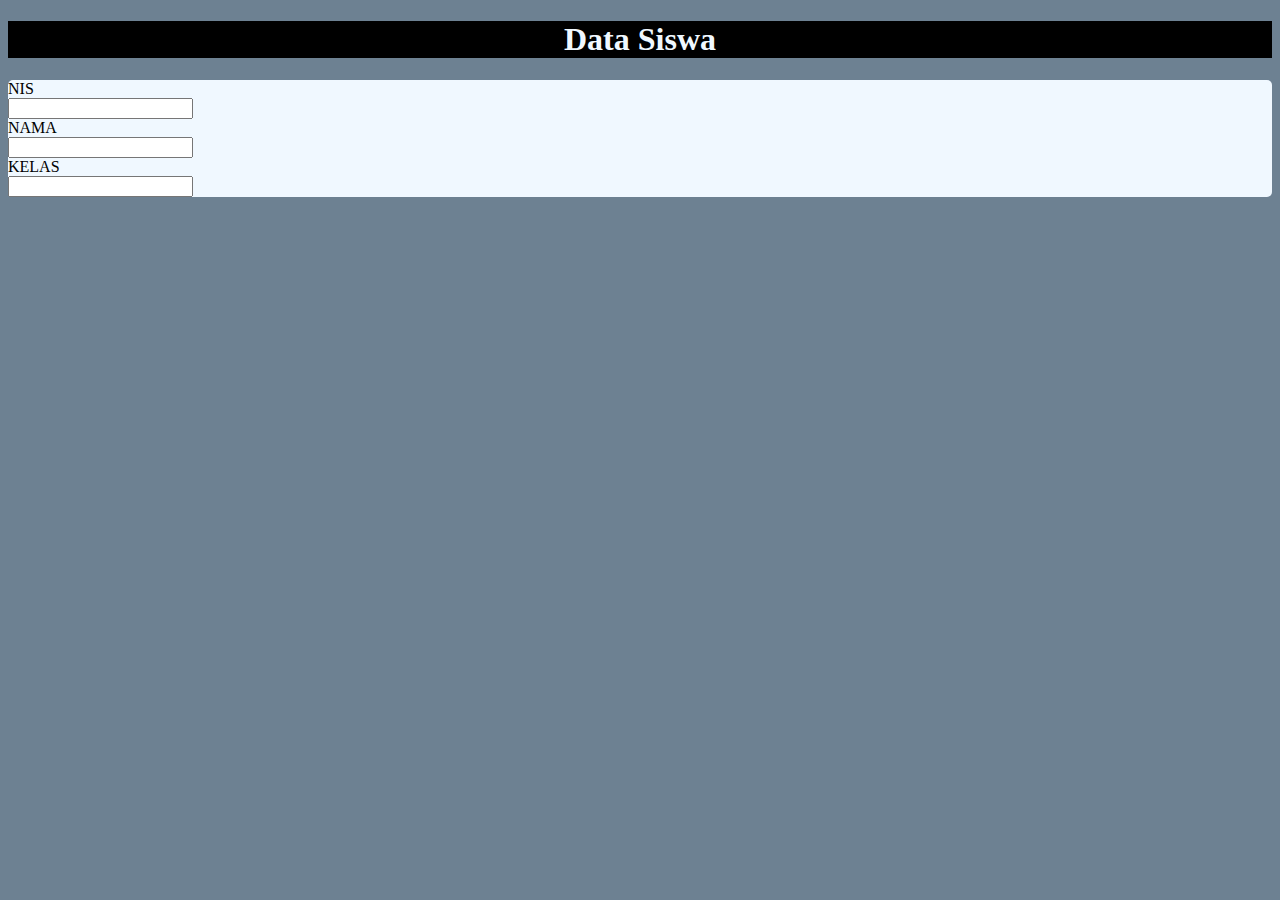
<file: index.html>
<!DOCTYPE html>
<html lang="en">
<head>
    <meta charset="UTF-8">
    <meta http-equiv="X-UA-Compatible" content="IE=edge">
    <meta name="viewport" content="width=device-width, initial-scale=1.0">
    <title>Document</title>
    <link rel="stylesheet" href="style1.css">
</head>
<body>
    <div class="header">
        <h1>Data Siswa</h1>  
    </div>
    <div class="content">
        <form>
            <label for="nis">NIS</label><br>
            <input type="text" id="nis" required><br>
            <label for="nama">NAMA</label><br>
            <input type="text" id="nama" required><br>
            <label for="kelas">KELAS</label><br>
            <input type="text" id="kelas" required><br>
        </form>
    </div>
</body>
</html>
</file>
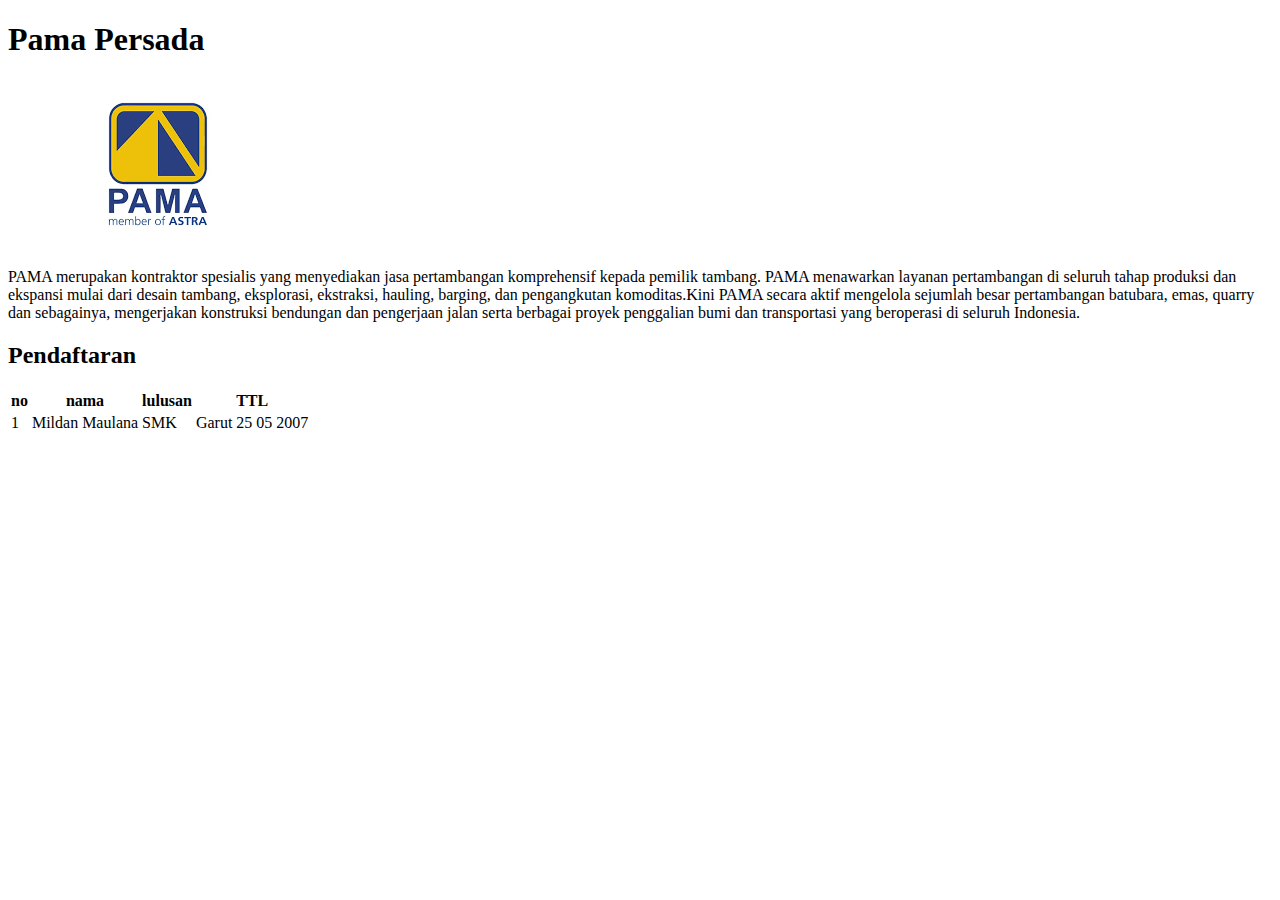
<file: mid tes/index.html>
<!DOCTYPE html>
<html lang="en">
<head>
    <meta charset="UTF-8">
    <meta http-equiv="X-UA-Compatible" content="IE=edge">
    <meta name="viewport" content="width=device-width, initial-scale=1.0">
    <title>Document</title>
    <link rel="stylesheets" href="style.css">
</head>
<body>
    <h1>Pama Persada</h1>
    <img src="download.png">
    <p>
        PAMA merupakan kontraktor spesialis yang menyediakan jasa pertambangan komprehensif kepada pemilik tambang. PAMA menawarkan layanan pertambangan di seluruh tahap produksi dan ekspansi mulai dari desain tambang, eksplorasi, ekstraksi, hauling, barging, dan pengangkutan komoditas.Kini PAMA secara aktif mengelola sejumlah besar pertambangan batubara, emas, quarry dan sebagainya, mengerjakan konstruksi bendungan dan pengerjaan jalan serta berbagai proyek penggalian bumi dan transportasi yang beroperasi di seluruh Indonesia.</p>
        <h2>Pendaftaran</h2>
        <table>
            <tr>
             <th>no</th>
             <th>nama</th>
             <th>lulusan</th>
             <th>TTL</th>
            </tr> 
               <tr>
                   <td>1</td>                    
                   <td>Mildan Maulana</td>
                   <td>SMK</td>
                   <td>Garut 25 05 2007</td>
                </tr>
                <tr>
                   <td></td>
                   <td></td>
                   <td></td>
                   <td></td>
                </tr>
                <tr>
                    <td></td>
                    <td></td>
                    <td></td>
                    <td></td>
                </tr>
       </table>

</body>
</html>
</file>
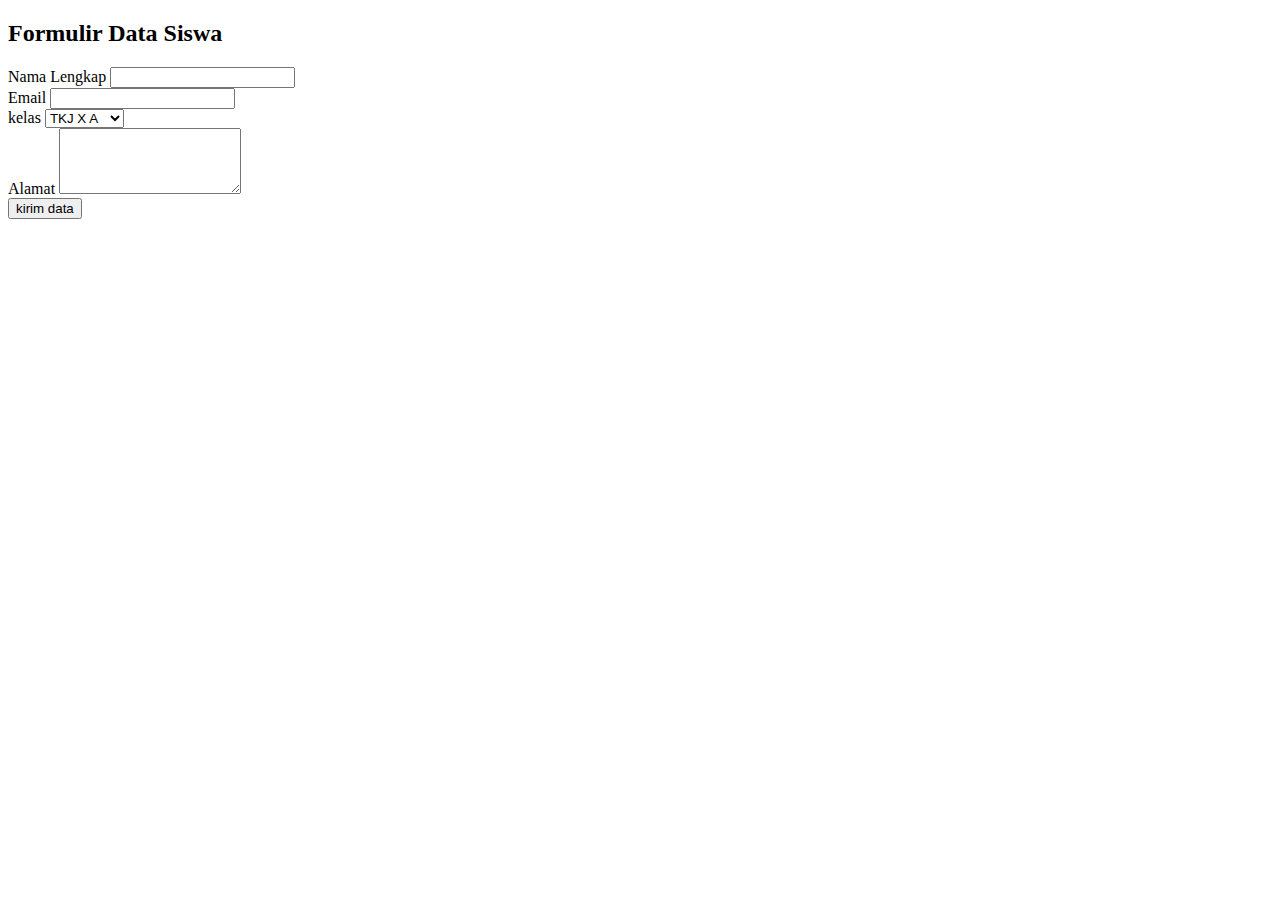
<file: form/data_siswa.html>
<!DOCTYPE html>
<html lang="en">
<head>
    <meta charset="UTF-8">
    <meta http-equiv="X-UA-Compatible" content="IE=edge">
    <meta name="viewport" content="width=device-width, initial-scale=1.0">
    <title>Formulir Data Siswa</title>
</head>
<body>
    <div class="container">
        <h2>Formulir Data Siswa</h2>
        <form action="#" method="post">
            <div class="form-grup">
               <label for="nama">Nama Lengkap</label>
               <input type="text" id="nama"required/>
            </div>
            <div class="form-group">
                <label for="email">Email</label>
                <input type="text" id="email"required/>
            </div>
            <div class="form-group">
                <label for="kelas">kelas</label>
                <select id="kelas" nama="kelas">
                    <option value="TKJ X A">TKJ X A</option>
                    <option value="TKJ XI A">TKJ XI A</option>
                    <option value="TKJ XI B">TKJ XI B</option>
                    <option value="TKJ XII A">TKJ XII A</option>
                    <option value="TKJ XII B">TKJ XII B</option>
                </select>
            </div>
            <div class="form-group">
                <label for="alamat">Alamat</label>
                <textarea id="alamat" nama="alamat" rows="4" required></textarea>
            </div>
            <div class="fprm-group">
                <button type="submit" class="btn">kirim data</button>
            </div>
        </form>
    </div>
</body>
</html>
</file>
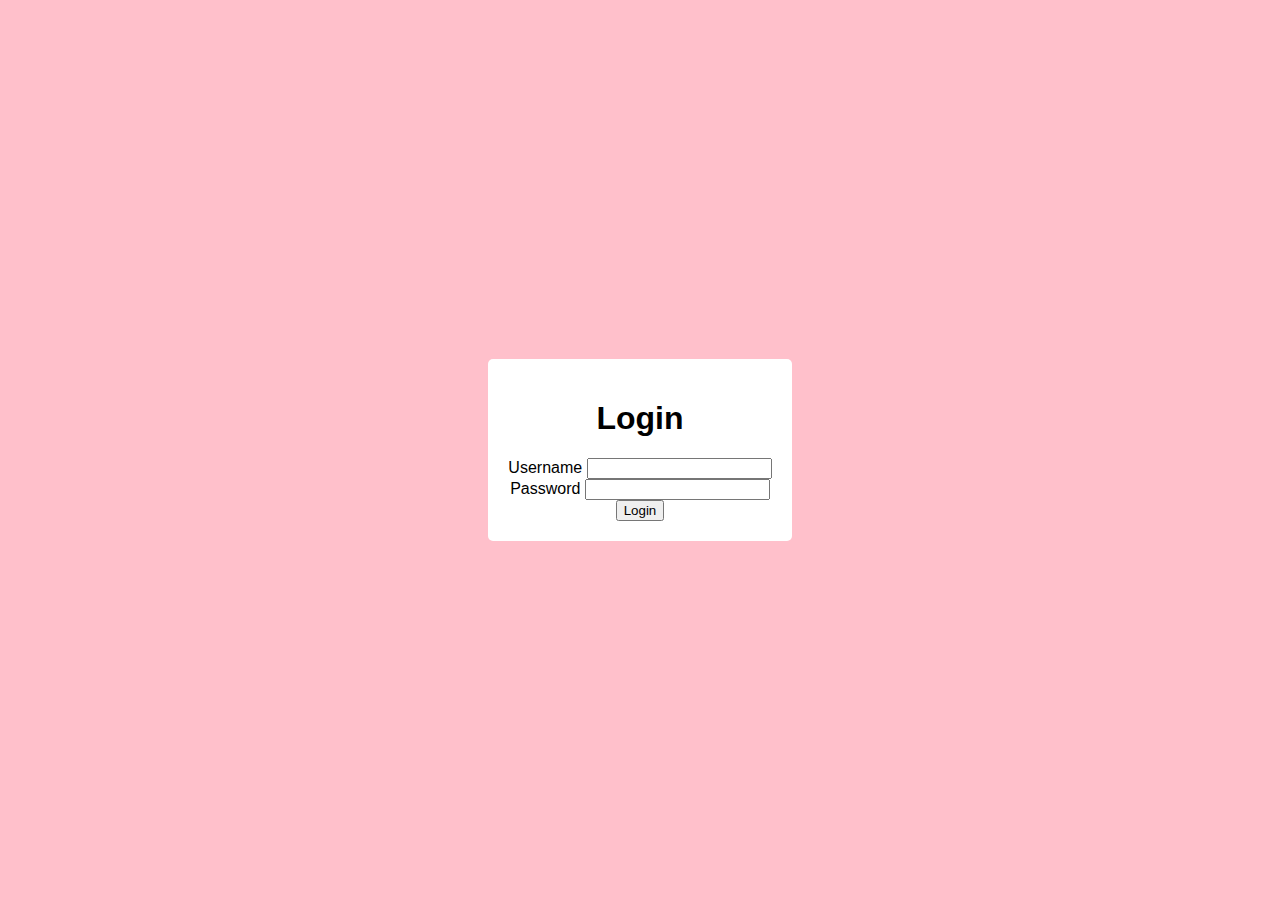
<file: form/login.html>
<!DOCTYPE html>
<html lang="en">
<head>
    <meta charset="UTF-8">
    <meta name="viewport" content="width=device-width, initial-scale=1.0">
    <title>Login Page</title>
    <link rel="stylesheet" href="login.css">
</head>
<body>
    <div class="login-container">
        <h1>Login</h1>
        <form>
            <label for="Username">Username</label>
            <input type="text" id="Username" required>
            <br>
            <label for="Password">Password</label>
            <input type="password" id="Password" required>
            <br>
            <button type="submit">Login</button>
        </form>
    </div>
</body>
</html>
</file>
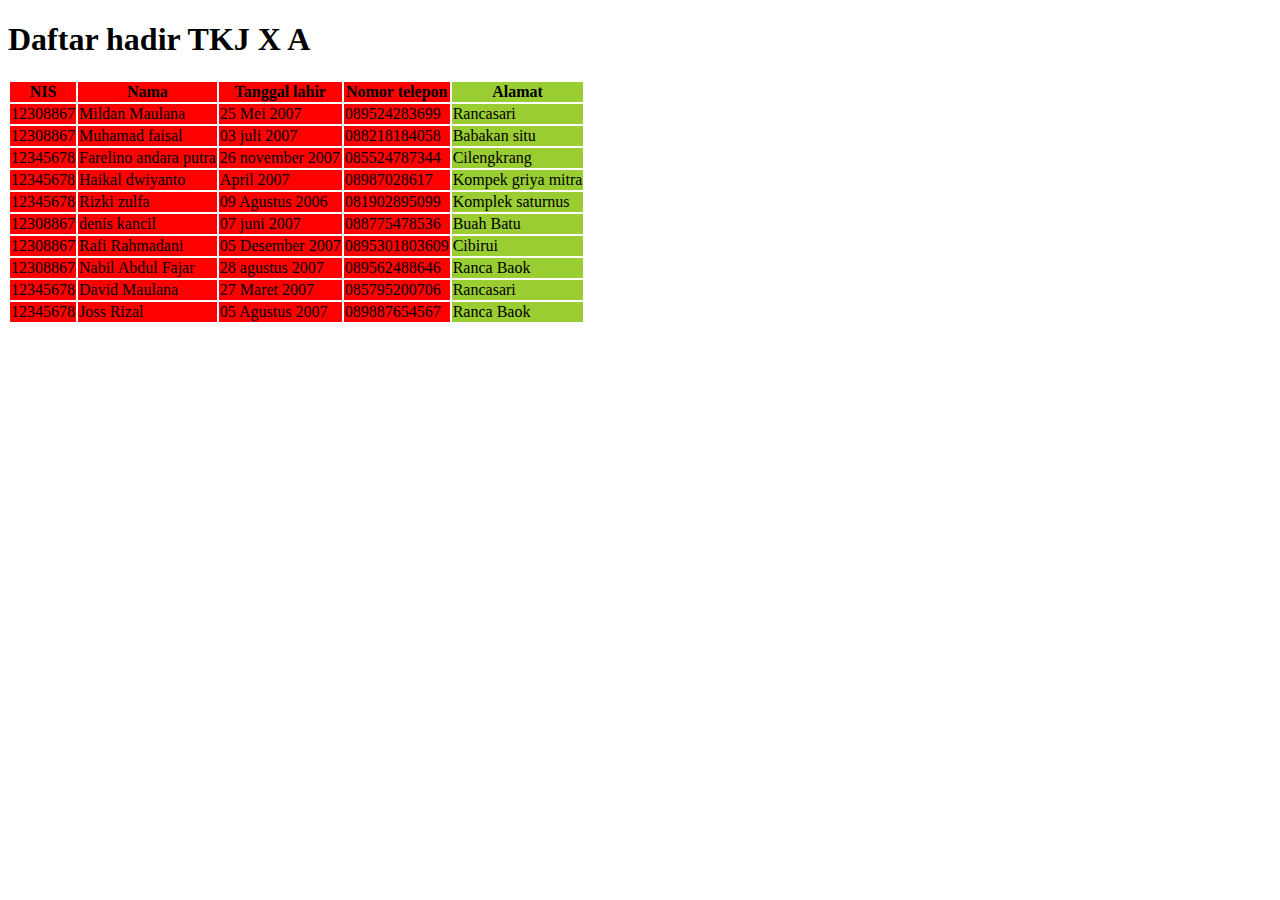
<file: Mildan Maulana TKJ XA/daftar_hadir.html>
<!DOCTYPE html>
<html lang="en">
<head>
    <meta charset="UTF-8">
    <meta http-equiv="X-UA-Compatible" content="IE=edge">
    <meta name="viewport" content="width=device-width, initial-scale=1.0">
    <title>Document</title>
</head>
<body>
    <h1>Daftar hadir TKJ X A</h1>
    <table>
        <colgroup>
            <col span="4" style="background-color:red ;">
            <col style="background-color:yellowgreen">
            </colgroup>
        <tr>
            <th>NIS</th>
            <th>Nama</th>
            <th>Tanggal lahir</th>
            <th>Nomor telepon</th>
            <th>Alamat</th>
        </tr>
        <td>12308867</td>
        <td>Mildan Maulana</td>
        <td>25 Mei 2007</td>
        <td>089524283699</td>
        <td>Rancasari</td>
    </tr>
</tr>
<td>12308867</td>
<td>Muhamad faisal </td>
<td>03 juli 2007</td>
<td>088218184058</td>
<td>Babakan situ</td>
</tr>
</tr>
<td>12345678</td>
<td>Farelino andara putra</td>
<td>26 november 2007</td>
<td>085524787344</td>
<td>Cilengkrang</td>
</tr>
</tr>
<td>12345678</td>
<td>Haikal dwiyanto</td>
<td>April 2007</td>
<td>08987028617</td>
<td>Kompek griya mitra</td>
</tr>
</tr>
<td>12345678</td>
<td>Rizki zulfa</td>
<td>09 Agustus 2006</td>
<td>081902895099</td>
<td>Komplek saturnus</td>
</tr>
</tr>
<td>12308867</td>
<td>denis kancil</td>
<td>07 juni 2007</td>
<td>088775478536</td>
<td>Buah Batu</td>
</tr>
</tr>
<td>12308867</td>
<td>Rafi Rahmadani</td>
<td>05 Desember 2007</td>
<td>0895301803609</td>
<td>Cibirui</td>
</tr>
</tr>
<td>12308867</td>
<td>Nabil Abdul Fajar</td>
<td>28 agustus 2007</td>
<td>089562488646</td>
<td>Ranca Baok</td>
</tr>
</tr>
<td>12345678</td>
<td>David Maulana</td>
<td>27 Maret 2007</td>
<td>085795200706</td>
<td>Rancasari</td>
</tr>
</tr>
<td>12345678</td>
<td>Joss Rizal</td>
<td>05 Agustus 2007</td>
<td>089887654567</td>
<td>Ranca Baok</td>
    </table>
</body>
</html>
</file>
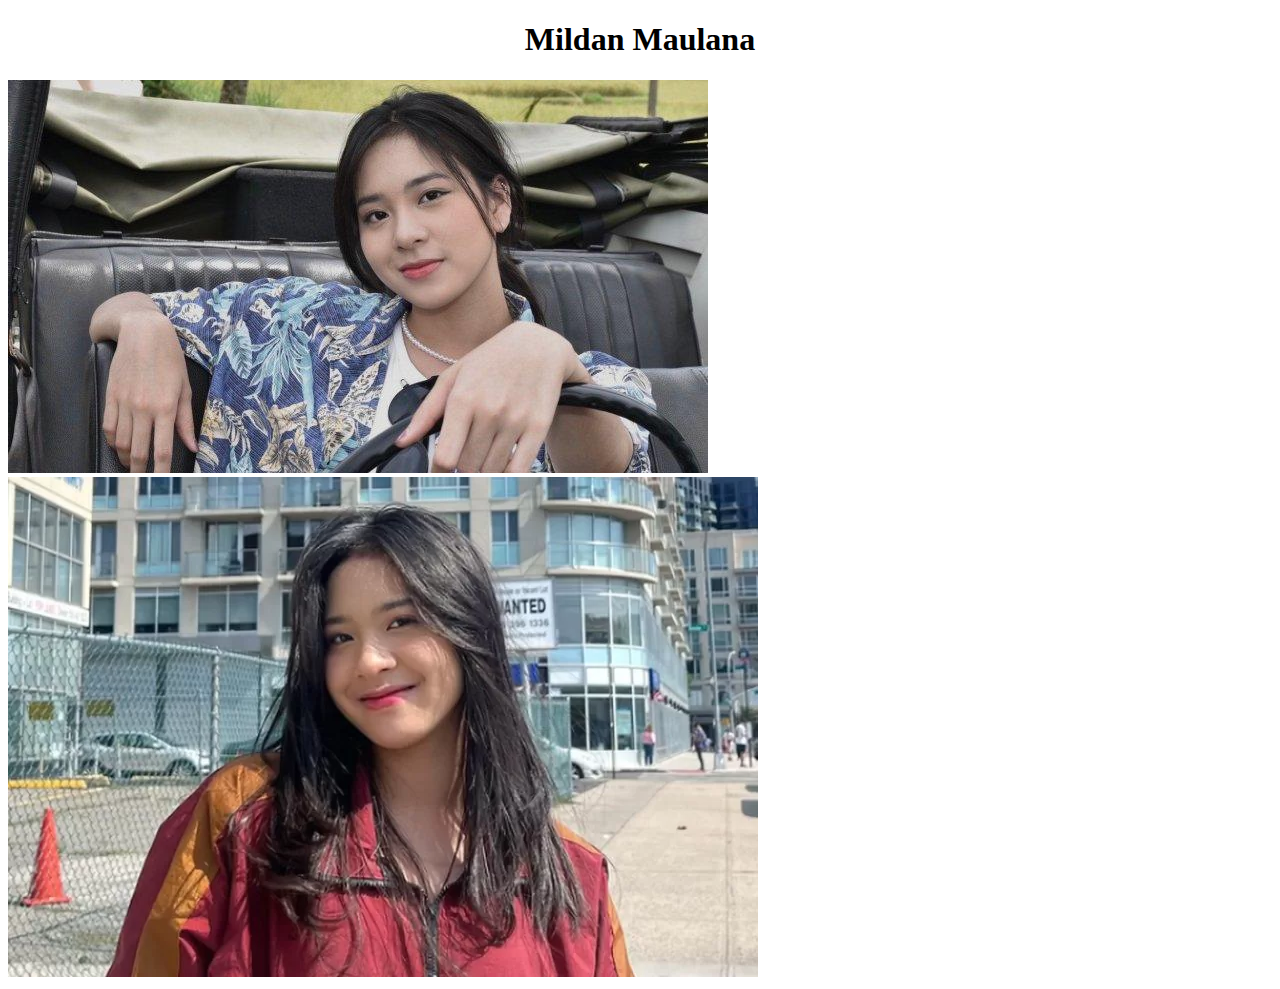
<file: Mildan Maulana TKJ XA/personal_web.html>
<!DOCTYPE html>
<html lang="en">
<head>
    <meta charset="UTF-8">
    <meta http-equiv="X-UA-Compatible" content="IE=edge">
    <meta name="viewport" content="width=device-width, initial-scale=1.0">
    <title>Document</title>
    <style>
        h1{
            text-align: center;
        }
        img{
            margin-right: auto;
        }
        </style>
</head>
<body>
    <h1>Mildan Maulana</h1>
    <img src="Azizi-Asadel.jpg"><img src="2977329104.webp"
</body>
</html>
</file>
<file: style1.css>
.header{
    background-color: black;
}
h1{
    color: aliceblue;
    text-align: center;
}
body{
    background-color: rgb(109, 129, 146);
}
.content{
    max-width: 8000px;
    background-color: aliceblue;
    border-radius: 5px;
}
</file>
<file: mid tes/style.css>
table, th, td {
    border: 1px solid;
  }
</file>
<file: form/login.css>
body{
    font-family: Arial, Helvetica, sans-serif;
    background-color: pink;
    margin: 0;
    padding: 0;
    display: flex;
    justify-content: center;
    align-items: center;
    height: 100vh;
}
.login-container{
    background-color: white;
    padding: 20px;
    border-radius: 5px;
    box-shadow: 0 0 10px rgba(red, green, blue, alpha);
    text-align: center;
}
</file>
